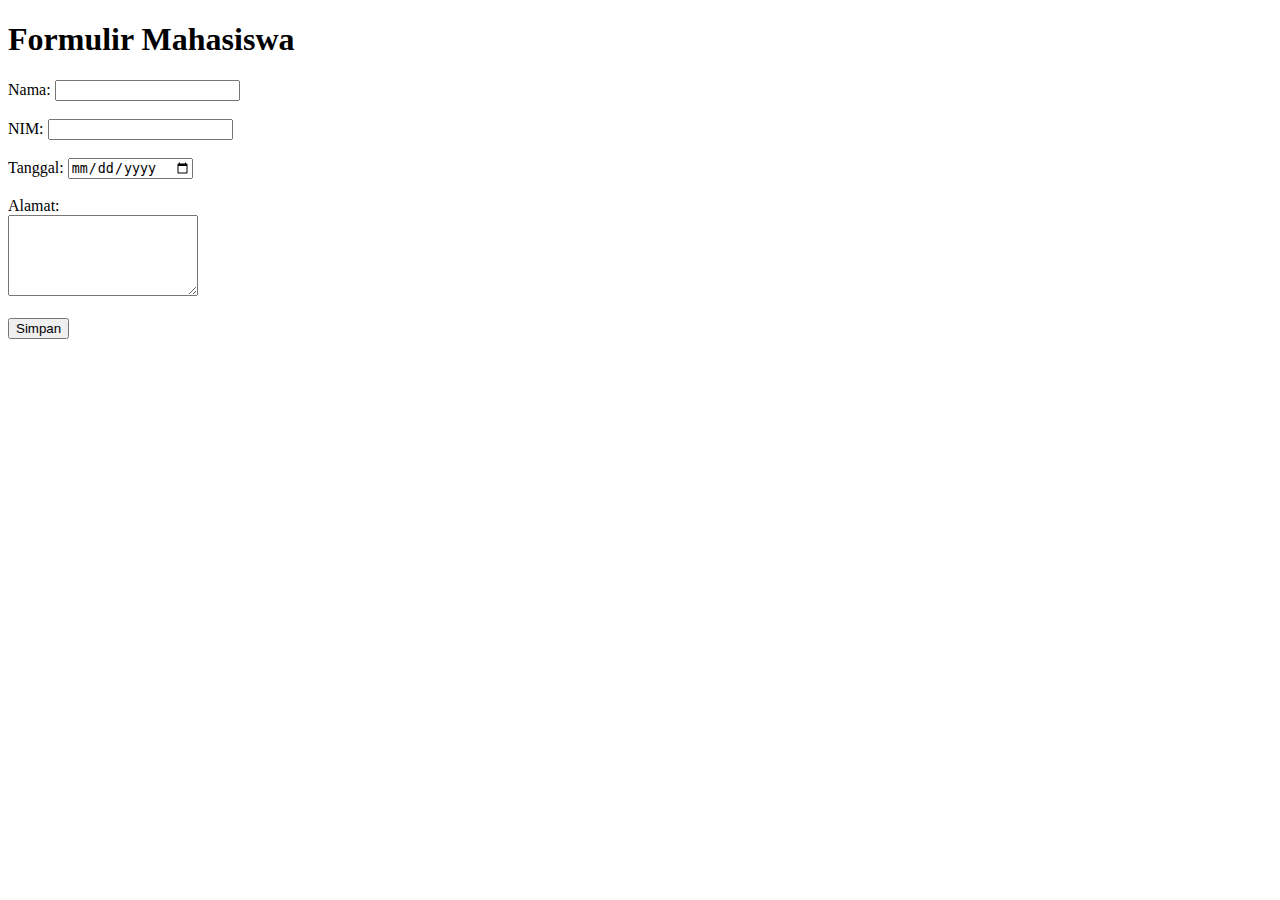
<file: Codelab-Modul1/Codelab 1/index.html>
<!DOCTYPE html>
<html>
<head>
    <title>Formulir Mahasiswa</title>
</head>
<body>
    <h1>Formulir Mahasiswa</h1>
    <form>
        <label for="nama">Nama:</label>
        <input type="text" id="nama" name="nama"><br><br>
        
        <label for="nim">NIM:</label>
        <input type="number" id="nim" name="nim"><br><br>
        
        <label for="tanggal">Tanggal:</label>
        <input type="date" id="tanggal" name="tanggal"><br><br>
        
        <label for="alamat">Alamat:</label><br>
        <textarea id="alamat" name="alamat" cols="21" rows="5"></textarea><br><br>
        
        <input type="button" value="Simpan">
    </form>
</body>
</html>
</file>
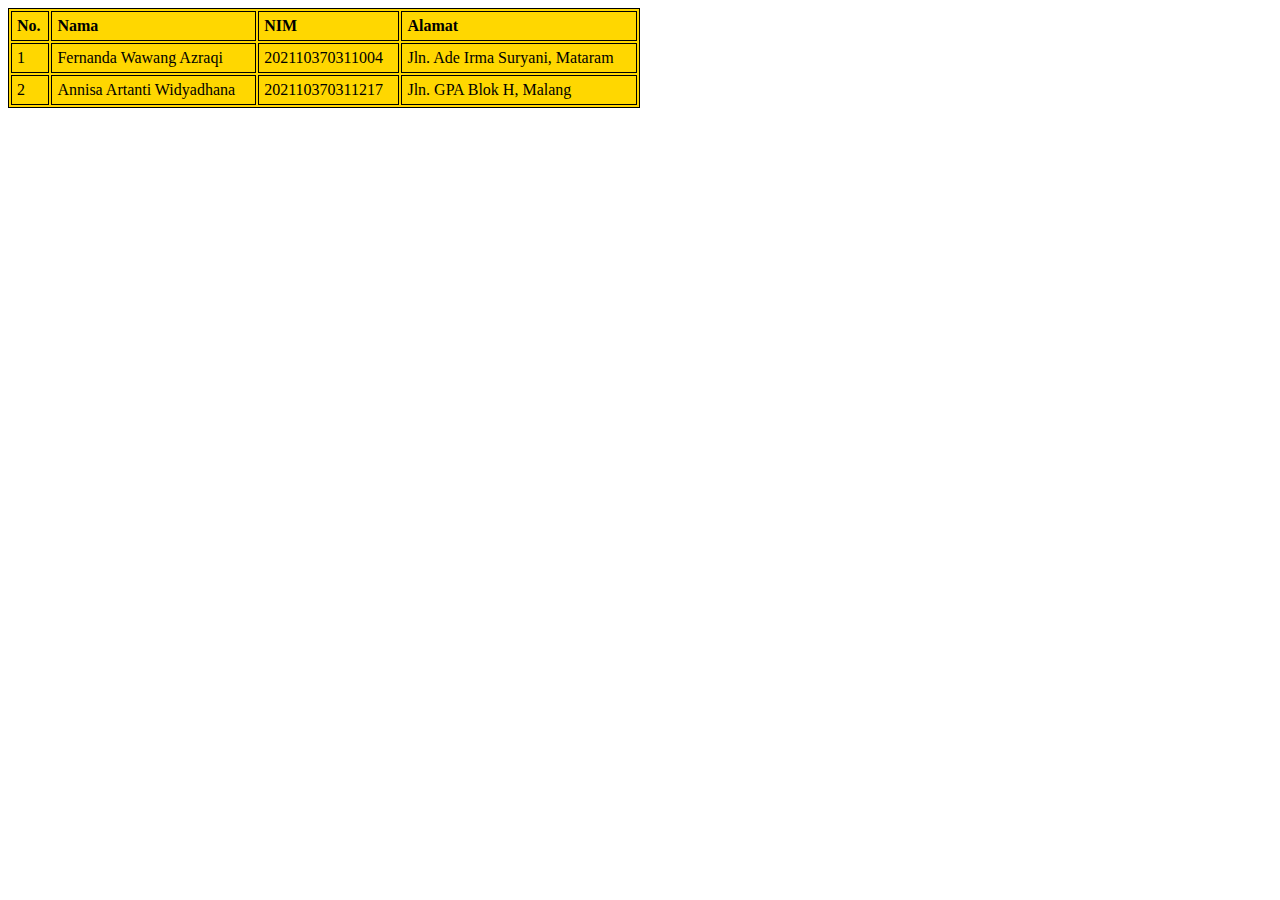
<file: Codelab-Modul1/Codelab 2/home.html>
<!DOCTYPE html>
<html lang="en">
<head>
    <meta charset="UTF-8">
    <meta name="viewport" content="width=device-width, initial-scale=1.0">
    <link rel="stylesheet" href="style.css">
    <title>Tabel Mahasiswa</title>
</head>
<body>
    <table class="gold-table">
        <thead>
            <tr>
                <th>No.</th>
                <th>Nama</th>
                <th>NIM</th>
                <th>Alamat</th>
            </tr>
        </thead>
        <tbody>
            <tr>
                <td>1</td>
                <td>Fernanda Wawang Azraqi</td>
                <td>202110370311004</td>
                <td>Jln. Ade Irma Suryani, Mataram</td>
            </tr>
            <tr>
                <td>2</td>
                <td>Annisa Artanti Widyadhana</td>
                <td>202110370311217</td>
                <td>Jln. GPA Blok H, Malang</td>
            </tr>
        </tbody>
    </table>
</body>
</html>
</file>
<file: Codelab-Modul1/Codelab 2/style.css>
.gold-table {
    background-color: gold;
    width: 50%;
    border: 1px solid black;

}

.gold-table th,
.gold-table td {
    border: 1px solid black;
    padding: 5px;
    color: black;
}

.gold-table th {
    text-align: left;
}
</file>
